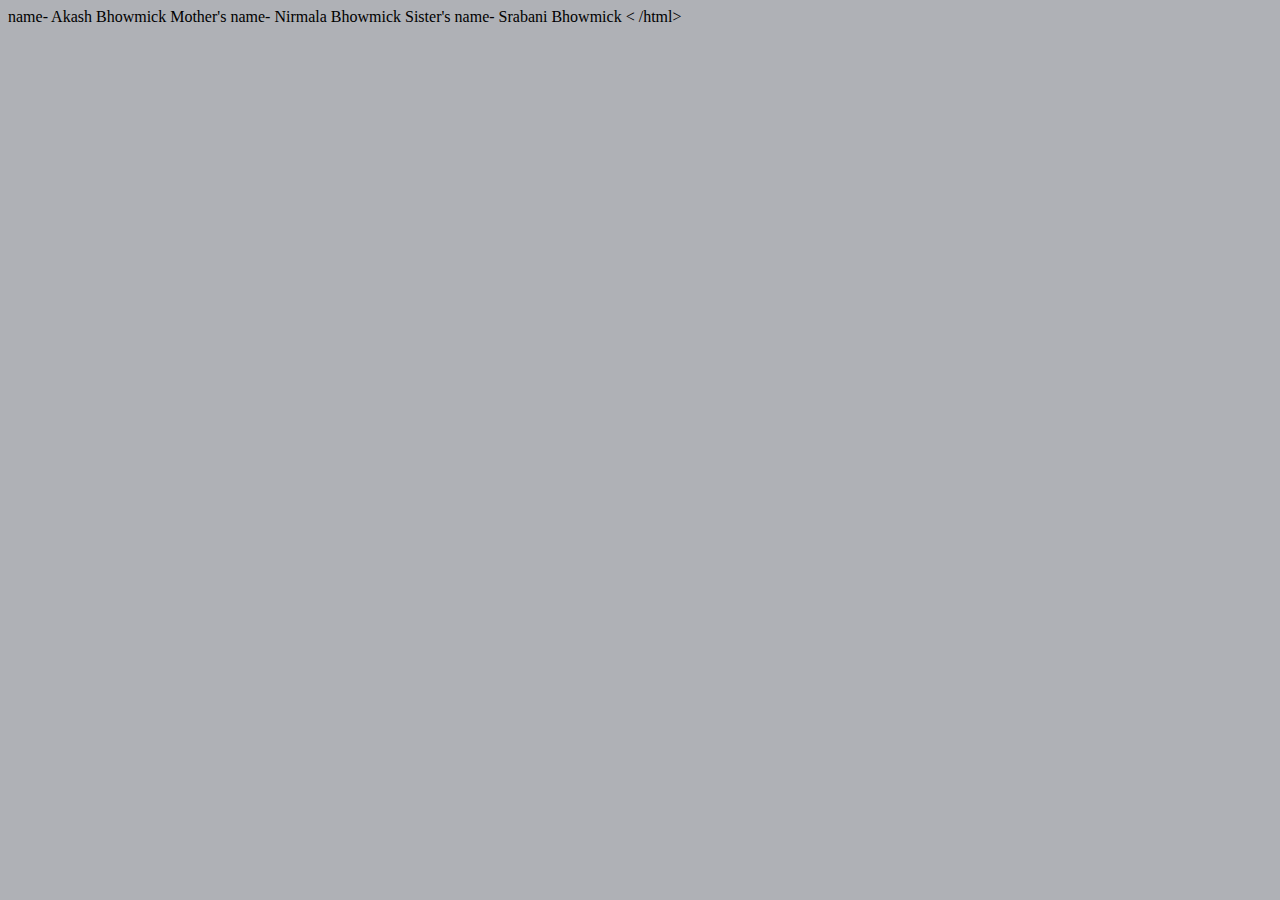
<file: index.html>
<!DOCTYPE html>
<html lang="en">
  <head>
    <meta charset="UTF-8" />
    <meta name="viewport" content="width=device-width, initial-scale=1.0" />

    <link rel="stylesheet" href="style.css" />
  </head>
  <body>
    name- Akash Bhowmick Mother's name- Nirmala Bhowmick Sister's name- Srabani
    Bhowmick
  </body>
  <script src="script.js"></script>
  < /html>
</html>
</file>
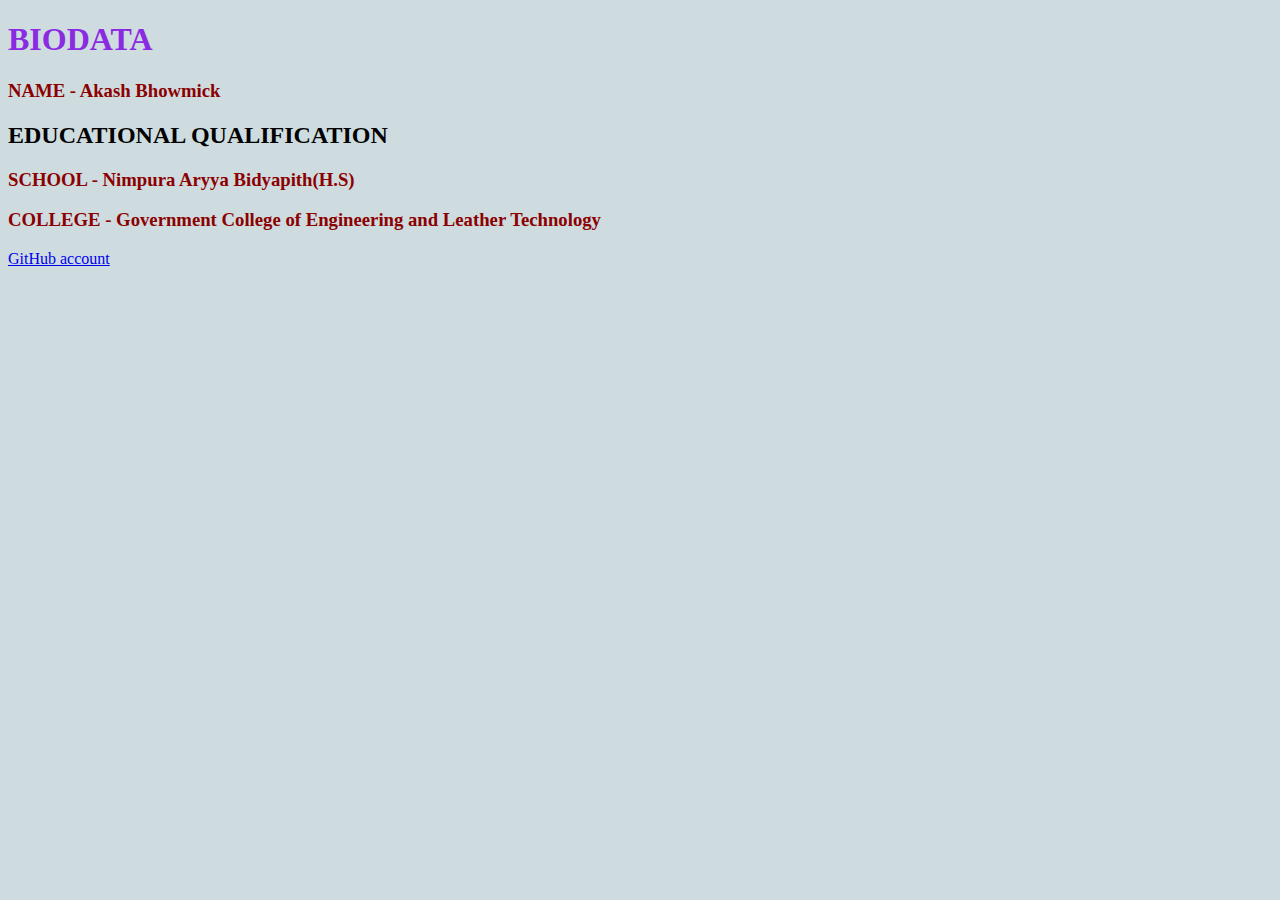
<file: biodata/index..html>
<!DOCTYPE html>
<html lang="en">
<head>
    <meta charset="UTF-8">
    <meta name="viewport" content="width=device-width, initial-scale=1.0">
    <title>Document</title>
    <link rel="stylesheet" href="style..css">
</head>
<body>
    <h1>BIODATA</h1>
    <h3>NAME - Akash Bhowmick</h3>
    <h2>EDUCATIONAL QUALIFICATION</h2>
    <H3>SCHOOL - Nimpura Aryya Bidyapith(H.S)</H3>
    <H3>COLLEGE - Government College of Engineering and Leather Technology</H3>
    <a href="https://github.com/">GitHub account</a>
</body>
<script src="script..js"></script>
</html>
</file>
<file: style.css>
body{
    background-color:rgba(38, 44, 56, 0.367);
}
</file>
<file: biodata/style..css>
body{background-color: rgb(206, 219, 223);}
h1{color: blueviolet;}
H3{color: darkred;}
H2{color:;}
</file>
